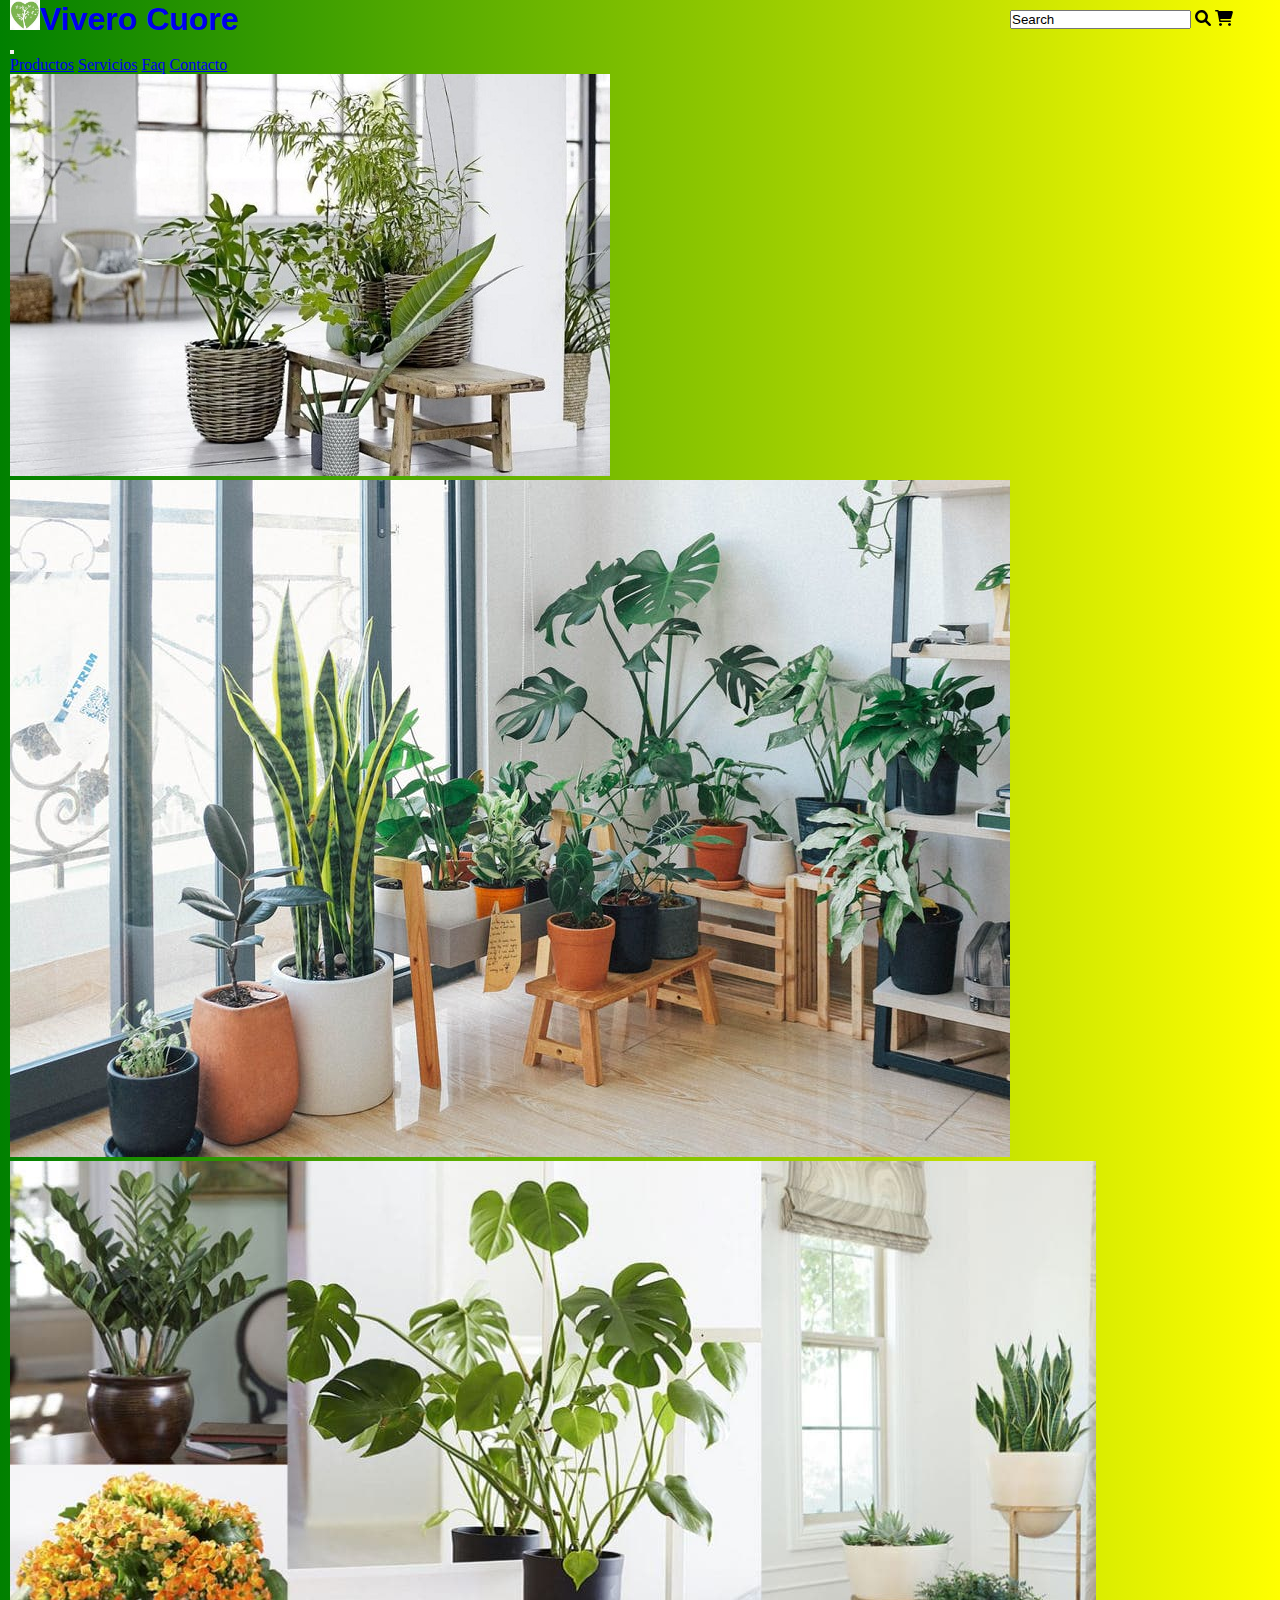
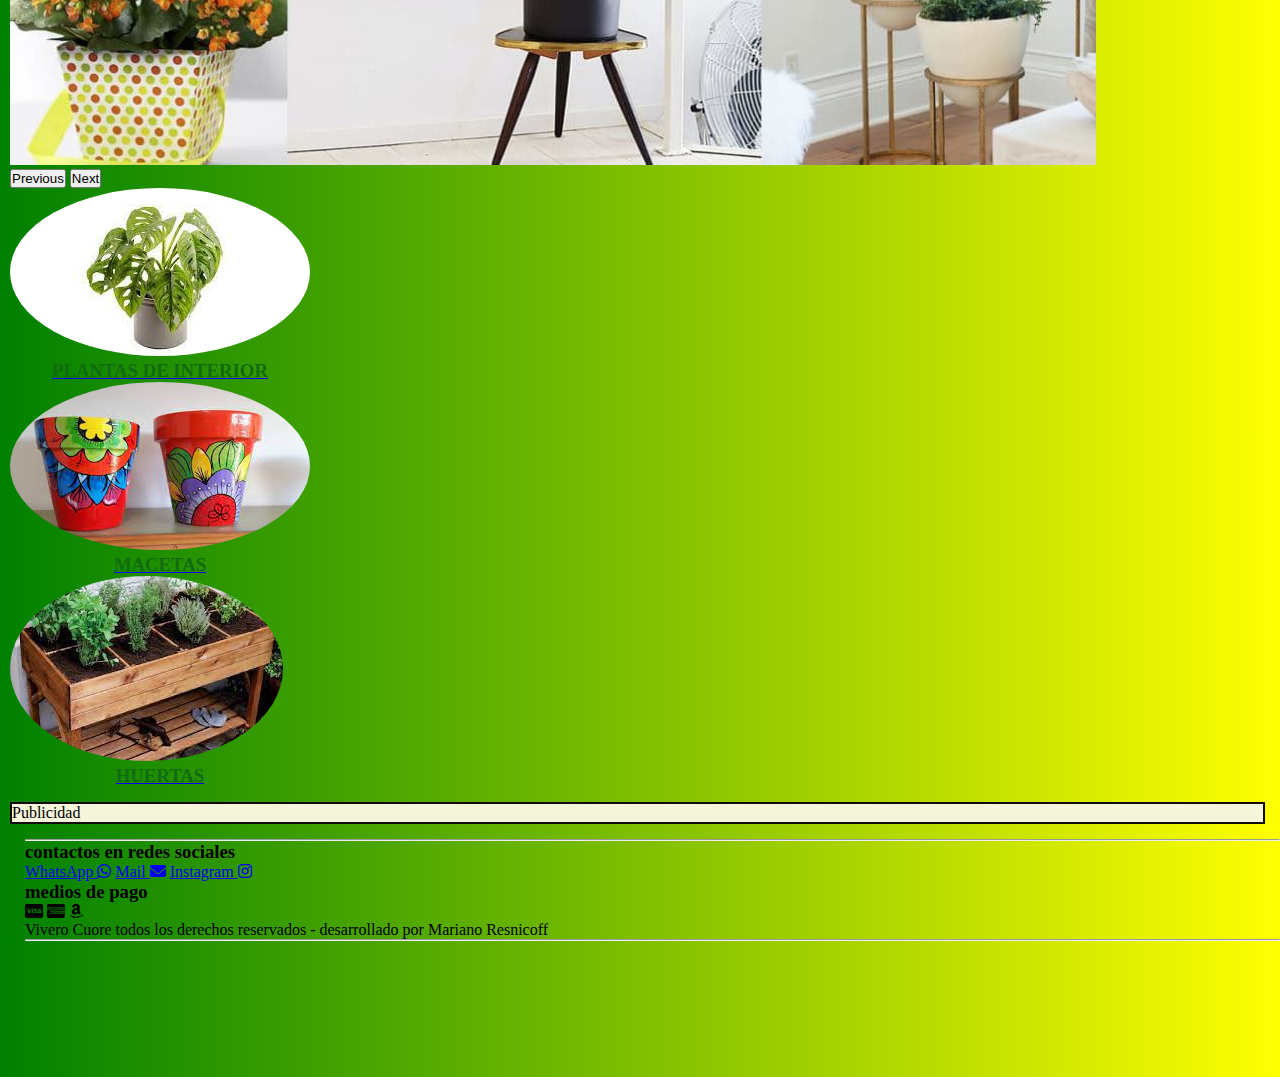
<file: index.html>
<!DOCTYPE html>
<html>
<html lang="en">
<head>
    <meta charset="UTF-8">
    <meta http-equiv="X-UA-Compatible" content="IE=edge">
    <meta name="viewport" content="width=device-width, initial-scale=1.0">
    <title>Vivero Cuore</title>
    <link rel="shortcut icon" href="imagenes/hoya.jpg">
    
    <!--BS CDN-->
    <link href="https://cdn.jsdelivr.net/npm/bootstrap@5.1.3/dist/css/bootstrap.min.css" 
    rel="stylesheet" integrity="sha384-1BmE4kWBq78iYhFldvKuhfTAU6auU8tT94WrHftjDbrCEXSU1oBoqyl2QvZ6jIW3" 
    crossorigin="anonymous">
    
    <!--MIS ESTILOS-->
    <link rel="stylesheet" href="estilos/style.css">
    <link rel="stylesheet" href="https://cdnjs.cloudflare.com/ajax/libs/font-awesome/6.0.0-beta3/css/all.min.css">
    
    <!--ANIMACION-->
    <link
    rel="stylesheet" 
    href="https://cdnjs.cloudflare.com/ajax/libs/animate.css/4.1.1/animate.min.css"/>

    

</head>

<body>
    <header>
    
        <section id="buscar">
        <form>
            <input type="search"  value="Search"> <i class="fas fa-search"></i> <i class="fas fa-shopping-cart"></i>
        </form>
        </section>

        <section class="animate__animated animate__lightSpeedInRight"> <!--LOGO Y HOME-->
        <h1><img src="imagenes/logo.jfif" alt="logo" width="30" height="30"><a href="./index.html" style="text-decoration:none">Vivero Cuore</a></h1>
         </section>   

<!--BARRA NAVEGADORA-->

         <nav class="navbar navbar-expand-lg navbar-light bg-light">
            <div class="container-fluid">
              <a class="navbar-brand" href="#"></a>
              <button class="navbar-toggler" type="button" data-bs-toggle="collapse" data-bs-target="#navbarNavAltMarkup" aria-controls="navbarNavAltMarkup" aria-expanded="false" aria-label="Toggle navigation">
                <span class="navbar-toggler-icon"></span>
              </button>
              <div class="collapse navbar-collapse" id="navbarNavAltMarkup">
                <div class="navbar-nav">
                  <a class="nav-link active" aria-current="page" href="./views/productos.html">Productos</a>
                  <a class="nav-link active" aria-current="page" href="./views/servicios.html">Servicios</a>
                  <a class="nav-link active" aria-current="page" href="./views/faq.html">Faq</a>
                  <a class="nav-link active" aria-current="page" href="./views/contacto.html">Contacto</a>
                </div>
              </div>
            </div>
          </nav>
    

          


 <!--   CUERPO PRINCIPAL CARRUSEL Y PRODUCTOS-->


 <div id="carouselExampleControls" class="carousel slide" data-bs-ride="carousel">
    <div class="carousel-inner">
      <div class="carousel-item active">
        <img src="imagenes/diseño1.jpg" class="d-block w-100" alt="...">
      </div>
      <div class="carousel-item">
        <img src="imagenes/indoorplants.jpeg" class="d-block w-100" alt="...">
      </div>
      <div class="carousel-item">
        <img src="imagenes/diseño3.jpg" class="d-block w-100" alt="...">
      </div>
    </div>
    <button class="carousel-control-prev" type="button" data-bs-target="#carouselExampleControls" data-bs-slide="prev">
      <span class="carousel-control-prev-icon" aria-hidden="true"></span>
      <span class="visually-hidden">Previous</span>
    </button>
    <button class="carousel-control-next" type="button" data-bs-target="#carouselExampleControls" data-bs-slide="next">
      <span class="carousel-control-next-icon" aria-hidden="true"></span>
      <span class="visually-hidden">Next</span>
    </button>
  </div>




  <div class="container">
    <div class="row">
      <div class="col-xl-4">
        <a title="interior" href="views/interior.html">
            <img class="circular-square" src="imagenes/interior/interior.jfif" alt="interior">
            <h3 class="product__title">PLANTAS DE INTERIOR</h3>
            </a>
      </div>
      <div class="col-xl-4">
        <a title="macetas" href="views/macetas.html">
            <img class="circular-square" src="imagenes/macetas/pintadas.jfif" alt="pintadas">
            <h3 class="product__title">MACETAS</h3>
            </a>
      </div>
      <div class="col-xl-4">
        <a title="huertas" href="views/huertas.html">
            <img class="circular-square" src="imagenes/huertas/huertas.jfif" alt="huertas">
            <h3 class="product__title">HUERTAS</h3>
            </a>
      </div>
    </div>
  </div>




<aside class="border">Publicidad
</aside>

<!--PIE DE PAGINA , CONTACTOS RRSS, MEDIOS DE PAGO-->
<footer class="pieDePagina">
    <hr>
    <div>
        <h3>contactos en redes sociales</h3>
        <!--iconos de rrss-->
        <a href="https://wa.me/1137917261/?text=Me%20interesa%20la%20planta%20que%20estás%20vendiendo" target="_blank">WhatsApp  <i class="fab fa-whatsapp"></i></a>
        <a href="mailto: viverocuore@gmail.com">Mail  <i class="fas fa-envelope"></i></a>
        <a href="https://instagram.com">Instagram  <i class="fab fa-instagram"></i></a>
    </div>
    
    <div>
        <h3>medios de pago</h3>
        <i class="fab fa-cc-visa"></i>
        <i class="fab fa-cc-amex"></i>
        <i class="fab fa-amazon"></i>
        <!--iconos de tarjetas-->
    </div>
    
    <div>
        <p>Vivero Cuore todos los derechos reservados -  desarrollado por Mariano Resnicoff
        <hr>
        <br>
        <br>
        </p>
    </div>
    
</footer>


<!-- SCRIPT DE BootStrap-->

<script src="https://cdn.jsdelivr.net/npm/@popperjs/core@2.10.2/dist/umd/popper.min.js" 
integrity="sha384-7+zCNj/IqJ95wo16oMtfsKbZ9ccEh31eOz1HGyDuCQ6wgnyJNSYdrPa03rtR1zdB" 
crossorigin="anonymous"></script>
<script src="https://cdn.jsdelivr.net/npm/bootstrap@5.1.3/dist/js/bootstrap.min.js" 
integrity="sha384-QJHtvGhmr9XOIpI6YVutG+2QOK9T+ZnN4kzFN1RtK3zEFEIsxhlmWl5/YESvpZ13" 
crossorigin="anonymous"></script>
</body>

</html>
</file>
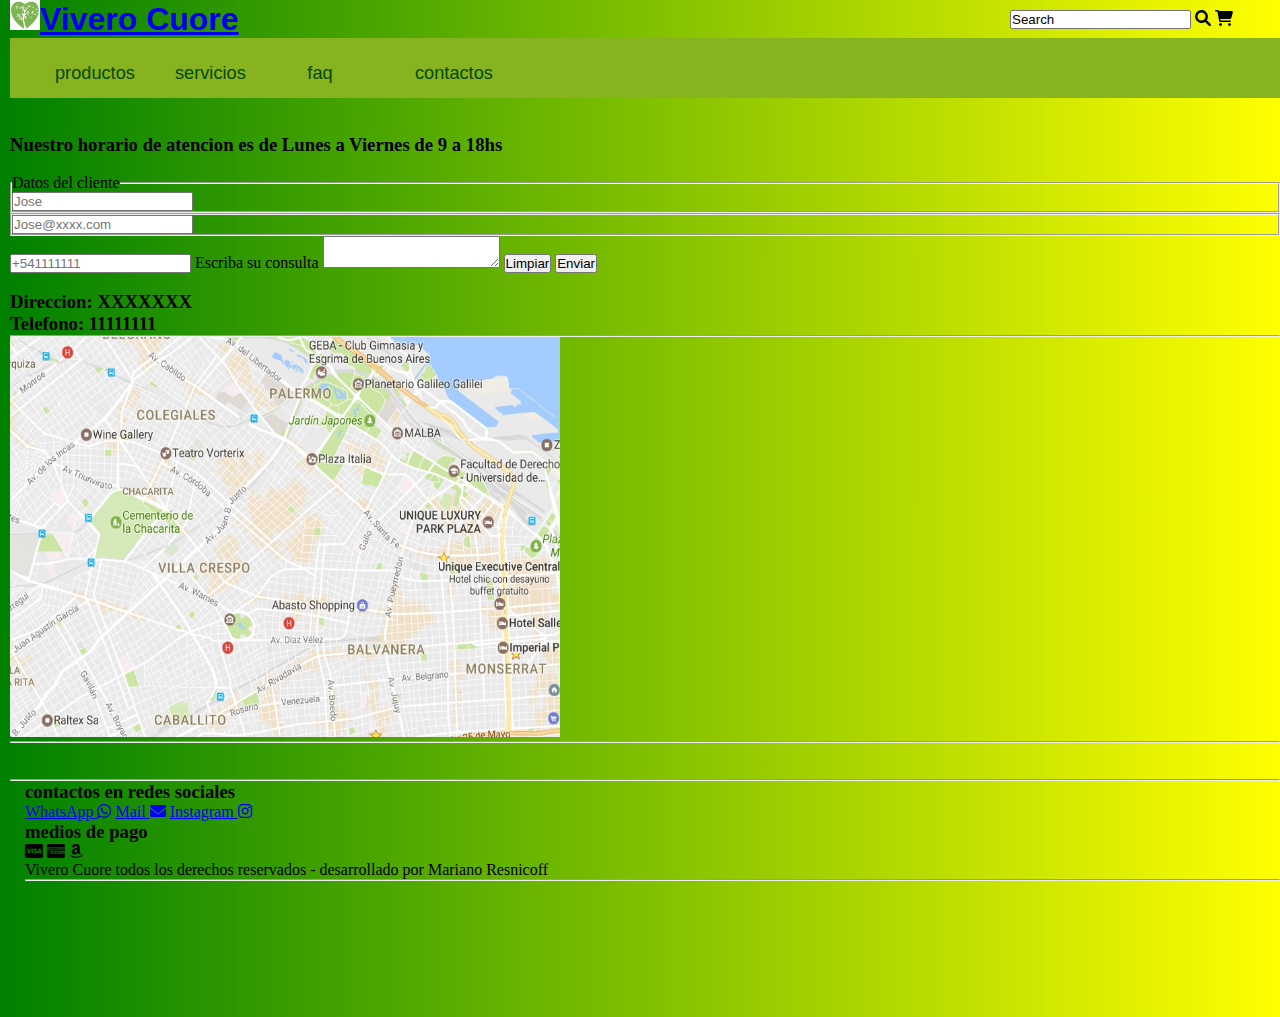
<file: views/contacto.html>
<!DOCTYPE html>
<html>
<html lang="en">
    <head>
        <meta charset="UTF-8">
        <meta http-equiv="X-UA-Compatible" content="IE=edge">
        <meta name="viewport" content="width=device-width, initial-scale=1.0">
        <title>Contacto</title>
        <link rel="stylesheet" href="../estilos/style.css">
        <link rel="stylesheet" href="https://cdnjs.cloudflare.com/ajax/libs/font-awesome/6.0.0-beta3/css/all.min.css">

    </head>

<body>

    <section id="buscar">
        <form>
            <input type="search"  value="Search"> <i class="fas fa-search"></i> <i class="fas fa-shopping-cart"></i>
        </form>
    </section>

    <section>
     <!--   <img src="imagenes/logo.jfif" alt="logo" width="30" height="30">-->
    <h1><img src="../imagenes/logo.jfif" alt="logo" width="30" height="30"><a href="../index.html">Vivero Cuore</a></h1>
   </section>   




    <header>
         <!--MENU PRINCIPAL-->
         <nav>
            
            <ul class="menuFlex">
                <li class="boton"><a href="./views/productos.html" target="_blank">productos</a>
                    <ul>
                        <li><a href="./views/interior.html">Plantas_de_Interior</a></li>
                        <li><a href="">Plantas_Exterior</a></li>
                        <li><a href="">Plantas_Aromaticas</a></li>
                        <li><a href="./views/macetas.html">Macetas</a></li>
                    </ul>
                
                    </li>
                <li class="boton"><a href="./views/servicios.html" target="_blank">servicios</a>
                    <ul>
                        <li><a href="">Huertas_Urbanas</a></li>
                        <li><a href="">Siembra</a></li>
                        <li><a href="">Compostaje</a></li>
                    </ul>
                
                    </li>
                <li class="boton"><a href="./views/faq.html" target="_blank"> faq</a></li>
                <li class="boton"><a href="./views/contacto.html" target="_blank">contactos</a></li>
            </ul>
        </nav> 
    </header>


<main  id="formulario">

    <section>
         <!--formulario-->
        <br><br>
        <h3>Nuestro horario de atencion es de Lunes a Viernes de 9 a 18hs</h3>
       <br>
        <form>
            <fieldset>
                <legend>Datos del cliente</legend>
                <label for=""></label>
                <input type="text" id="" name="" placeholder="Jose" required>
            </fieldset>
            <fieldset>
                <input type="email" placeholder="Jose@xxxx.com" required>
            </fieldset>
            <input type="tel" placeholder="+541111111" required>
        

            <label for="mensaje">Escriba su consulta</label>
            <textarea id="mensaje" name="comentario" maxlength="300"></textarea> 
            <input type="reset"   value="Limpiar">
            <input type="submit" value="Enviar">


        </form>
    </section>
<br>
<h3>Direccion: XXXXXXX</h3>
<h3>Telefono: 11111111</h3>
<hr>
  <a class=map>  <img src="../imagenes/direccion.jpg" alt="direccion" width="300" height="300" class="mapa"/>
  </a>
  <hr>
</main>

<br><br>
     
    <hr><!--PIE DE PAGINA , CONTACTOS RRSS, MEDIOS DE PAGO-->
    <footer class="pieDePagina">
        <section>
            <form>
                
            </form>
        </section>
        <section>
            <h3>contactos en redes sociales</h3>
            <!--iconos de rrss-->
            <a href="https://wa.me/1137917261/?text=Me%20interesa%20la%20planta%20que%20estás%20vendiendo" target="_blank">WhatsApp  <i class="fab fa-whatsapp"></i></a>
            <a href="mailto: viverocuore@gmail.com">Mail  <i class="fas fa-envelope"></i></a>
            <a href="https://instagram.com">Instagram  <i class="fab fa-instagram"></i></a>
            
    
        </section>
        <section>
            <h3>medios de pago</h3>
            <i class="fab fa-cc-visa"></i>
            <i class="fab fa-cc-amex"></i>
            <i class="fab fa-amazon"></i>
            <!--iconos de tarjetas-->
        </section>
        <section>
            <p>Vivero Cuore todos los derechos reservados -  desarrollado por Mariano Resnicoff
            <hr>
            <br>
            <br>
            </p>
        </section>
        
    </footer>
    
    
    </body>
    
    </html>
</file>
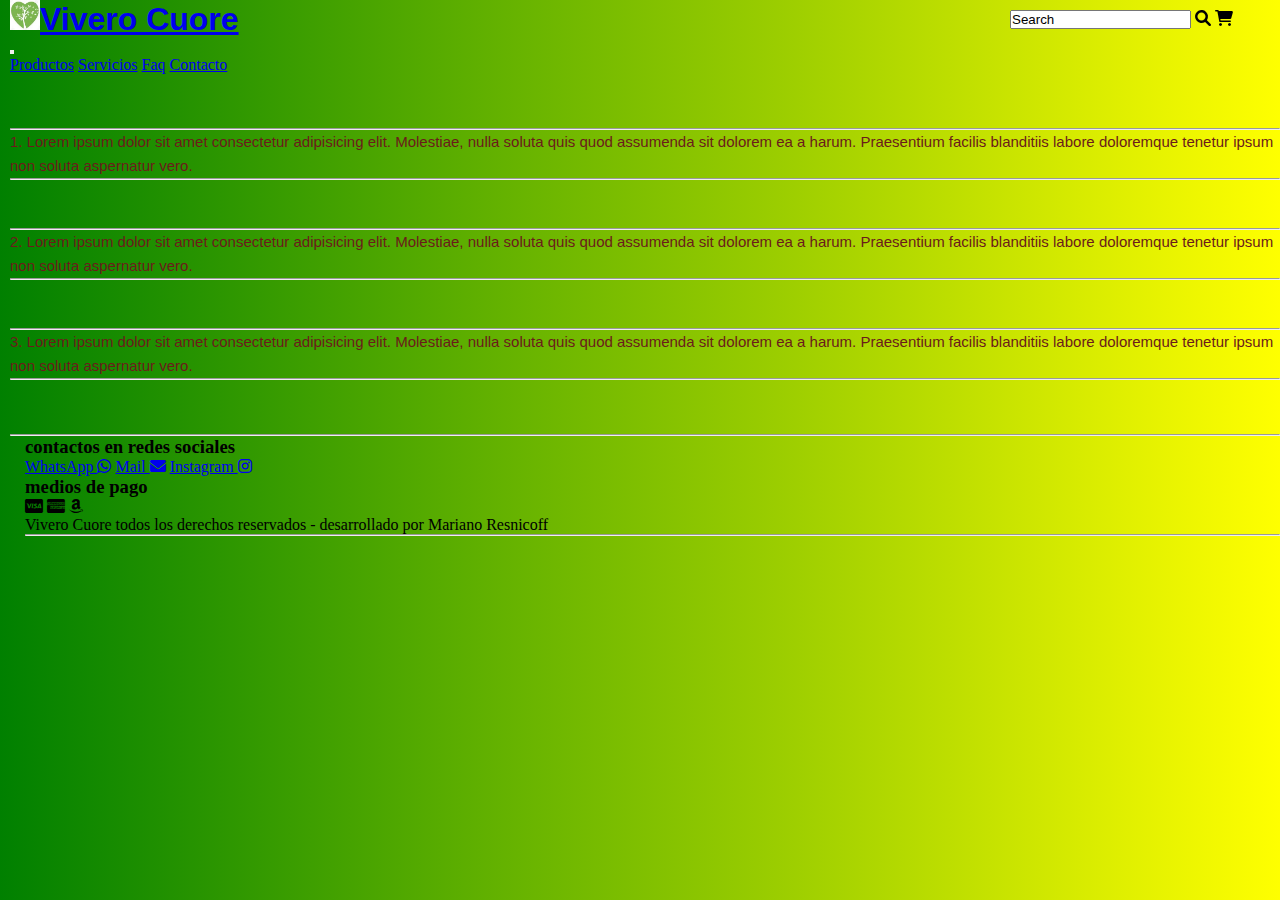
<file: views/faq.html>
<!DOCTYPE html>
<html>
<html lang="en">
<head>
    <meta charset="UTF-8">
    <meta http-equiv="X-UA-Compatible" content="IE=edge">
    <meta name="viewport" content="width=device-width, initial-scale=1.0">
    <title>FAQ</title>

    <!--BS CDN-->
    <link href="https://cdn.jsdelivr.net/npm/bootstrap@5.1.3/dist/css/bootstrap.min.css" 
    rel="stylesheet" integrity="sha384-1BmE4kWBq78iYhFldvKuhfTAU6auU8tT94WrHftjDbrCEXSU1oBoqyl2QvZ6jIW3" 
    crossorigin="anonymous">


     <!--MIS ESTILOS-->
    <link rel="stylesheet" href="../estilos/style.css">
    <link rel="stylesheet" href="https://cdnjs.cloudflare.com/ajax/libs/font-awesome/6.0.0-beta3/css/all.min.css">

</head>

<body>


    <section id="buscar">
        <form>
            <input type="search"  value="Search"> <i class="fas fa-search"></i> <i class="fas fa-shopping-cart"></i>
        </form>
    </section>


    <section>
     <!--   <img src="imagenes/logo.jfif" alt="logo" width="30" height="30">-->
    <h1><img src="../imagenes/logo.jfif" alt="logo" width="30" height="30"><a href="../index.html">Vivero Cuore</a></h1>
   </section>   




    <header>
         <!--MENU PRINCIPAL-->
         <nav class="navbar navbar-expand-lg navbar-light bg-light">
            <div class="container-fluid">
              <a class="navbar-brand" href="#"></a>
              <button class="navbar-toggler" type="button" data-bs-toggle="collapse" data-bs-target="#navbarNavAltMarkup" aria-controls="navbarNavAltMarkup" aria-expanded="false" aria-label="Toggle navigation">
                <span class="navbar-toggler-icon"></span>
              </button>
              <div class="collapse navbar-collapse" id="navbarNavAltMarkup">
                <div class="navbar-nav">
                  <a class="nav-link active" aria-current="page" href="../views/productos.html">Productos</a>
                  <a class="nav-link active" aria-current="page" href="../views/servicios.html">Servicios</a>
                  <a class="nav-link active" aria-current="page" href="../views/faq.html">Faq</a>
                  <a class="nav-link active" aria-current="page" href="../views/contacto.html">Contacto</a>
                </div>
              </div>
            </div>
          </nav>

<br><br><br>

        <section id="faq">
            <hr>
            <p class="lead">
                1.
                Lorem ipsum dolor sit amet consectetur adipisicing elit. Molestiae, nulla soluta quis 
                quod assumenda sit dolorem ea a harum. Praesentium facilis blanditiis labore doloremque 
                tenetur ipsum non soluta aspernatur vero.</p>
            <hr>     
            <br><br> 
            <hr>
            <p class="lead">2.
                Lorem ipsum dolor sit amet consectetur adipisicing elit. Molestiae, nulla soluta quis 
                quod assumenda sit dolorem ea a harum. Praesentium facilis blanditiis labore doloremque 
                tenetur ipsum non soluta aspernatur vero.</p>
            <hr>
            <br><br>
            <hr>
            <p class="lead">3.
                Lorem ipsum dolor sit amet consectetur adipisicing elit. Molestiae, nulla soluta quis 
                quod assumenda sit dolorem ea a harum. Praesentium facilis blanditiis labore doloremque 
                tenetur ipsum non soluta aspernatur vero.
            <hr>
            </p>
        </section>

        <br><br><br>

    </header>

   
    <hr><!--PIE DE PAGINA , CONTACTOS RRSS, MEDIOS DE PAGO-->
    <footer class="pieDePagina">
        <section>
            <form>
                
            </form>
        </section>
        <section>
            <h3>contactos en redes sociales</h3>
            <!--iconos de rrss-->
            <a href="https://wa.me/1137917261/?text=Me%20interesa%20la%20planta%20que%20estás%20vendiendo" target="_blank">WhatsApp  <i class="fab fa-whatsapp"></i></a>
            <a href="mailto: viverocuore@gmail.com">Mail  <i class="fas fa-envelope"></i></a>
            <a href="https://instagram.com">Instagram  <i class="fab fa-instagram"></i></a>
            
    
        </section>
        <section>
            <h3>medios de pago</h3>
            <i class="fab fa-cc-visa"></i>
            <i class="fab fa-cc-amex"></i>
            <i class="fab fa-amazon"></i>
            <!--iconos de tarjetas-->
        </section>
        <section>
            <p>Vivero Cuore todos los derechos reservados -  desarrollado por Mariano Resnicoff
            <hr>
            <br>
            <br>
            </p>
        </section>
        
    </footer>
    
    <!-- SCRIPT DE BootStrap-->

    <script src="https://cdn.jsdelivr.net/npm/@popperjs/core@2.10.2/dist/umd/popper.min.js" 
    integrity="sha384-7+zCNj/IqJ95wo16oMtfsKbZ9ccEh31eOz1HGyDuCQ6wgnyJNSYdrPa03rtR1zdB" 
    crossorigin="anonymous"></script>
    <script src="https://cdn.jsdelivr.net/npm/bootstrap@5.1.3/dist/js/bootstrap.min.js" 
    integrity="sha384-QJHtvGhmr9XOIpI6YVutG+2QOK9T+ZnN4kzFN1RtK3zEFEIsxhlmWl5/YESvpZ13" 
    crossorigin="anonymous"></script>
    </body>
    
    </html>
</file>
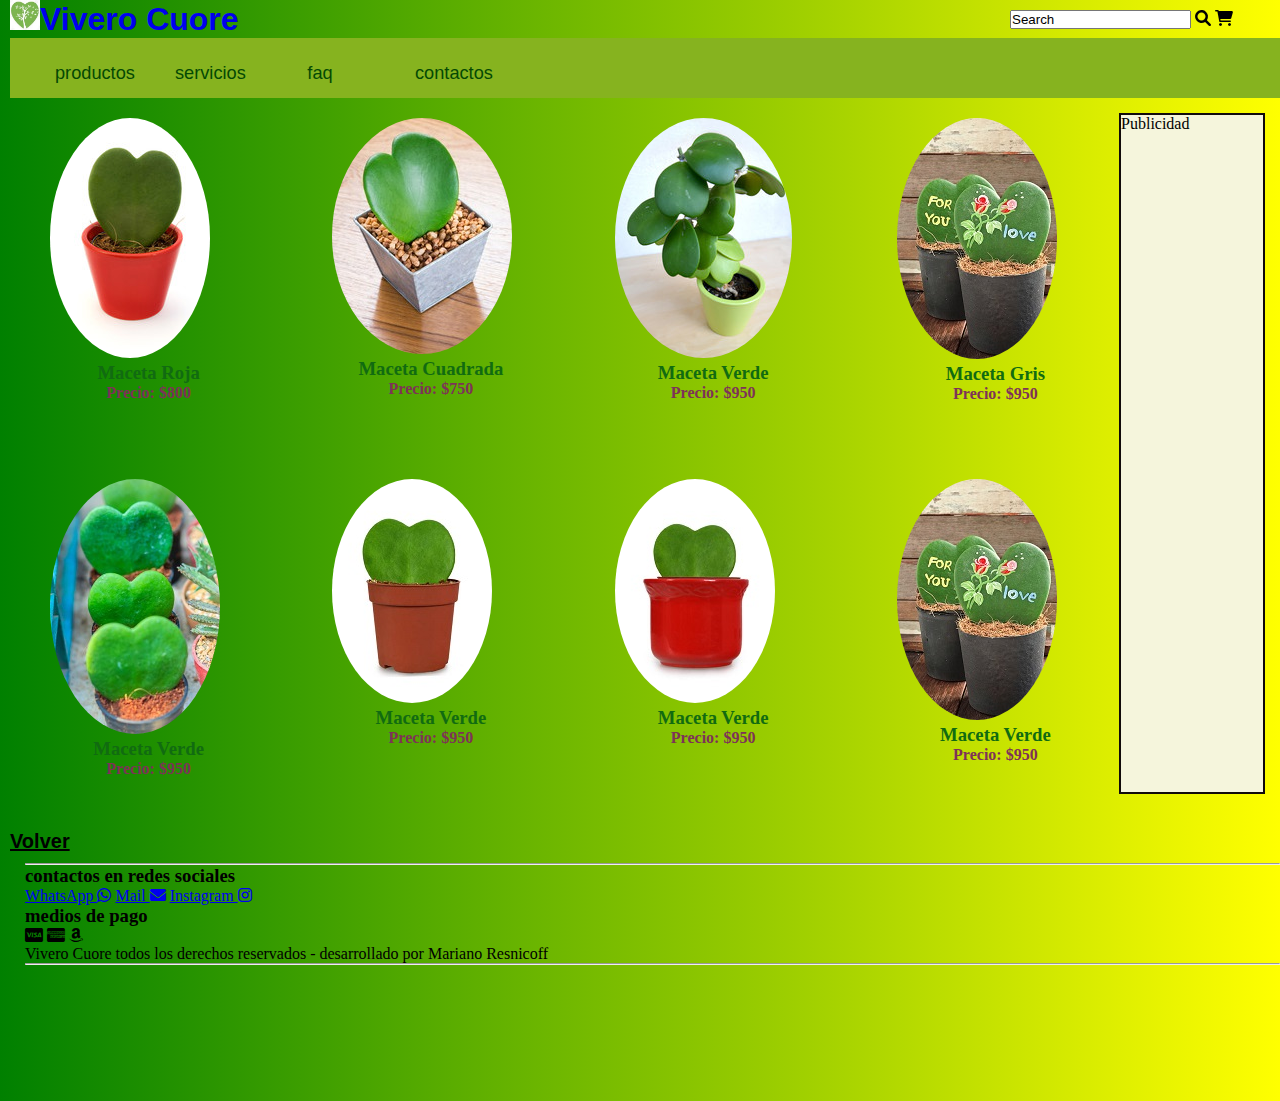
<file: views/hoya.html>
<!DOCTYPE html>
<html>
<html lang="en">
    <head>
        <meta charset="UTF-8">
        <meta http-equiv="X-UA-Compatible" content="IE=edge">
        <meta name="viewport" content="width=device-width, initial-scale=1.0">
        <title>productos</title>
        <link rel="shortcut icon" href="../imagenes/hoya.jpg">
        <link rel="stylesheet" href="../estilos/style.css">
        <link rel="stylesheet" href="https://cdnjs.cloudflare.com/ajax/libs/font-awesome/6.0.0-beta3/css/all.min.css">
    </head>

    
<body id="gridAreas">
    
               
    <section class="container-galeria">
                   <div class="product">
                       <img class="circular-square" src="../imagenes/interior/hoya/hoya1.jpg" alt="hoya1">
                       <h3 class="product__title">Maceta Roja</h3>
                       <h4 class="product__price">Precio: $800</h4>
                   </div>
   
                   <div class="product">
                       <img class="circular-square" src="../imagenes/interior/hoya/hoya2.jpg" alt="hoya2">
                       <h3 class="product__title">Maceta Cuadrada</h3>
                       <h4 class="product__price">Precio: $750</h4>
                   </div>
   
                   <div class="product">
                       <img class="circular-square" src="../imagenes/interior/hoya/hoya3.jpg" alt="hoya3">
                       <h3 class="product__title">Maceta Verde</h3>
                       <h4 class="product__price">Precio: $950</h4>
                   </div>
   
                   <div class="product">
                       <img class="circular-square" src="../imagenes/interior/hoya/hoya8.jpg" alt="hoya4">
                       <h3 class="product__title">Maceta Gris</h3>
                       <h4 class="product__price">Precio: $950</h4>
                   </div>

                    <div class="product">
                        <img class="circular-square" src="../imagenes/interior/hoya/hoya5.jpg" alt="hoya1">
                        <h3 class="product__title">Maceta Verde</h3>
                        <h4 class="product__price">Precio: $950</h4>
                    </div>

                    <div class="product">
                        <img class="circular-square" src="../imagenes/interior/hoya/hoya6.jpg" alt="hoya2">
                        <h3 class="product__title">Maceta Verde</h3>
                        <h4 class="product__price">Precio: $950</h4>
                    </div>

                    <div class="product">
                        <img class="circular-square" src="../imagenes/interior/hoya/hoya7.jpg" alt="hoya3">
                        <h3 class="product__title">Maceta Verde</h3>
                        <h4 class="product__price">Precio: $950</h4>
                    </div>

                    <div class="product">
                        <img class="circular-square" src="../imagenes/interior/hoya/hoya8.jpg" alt="hoya4">
                        <h3 class="product__title">Maceta Verde</h3>
                        <h4 class="product__price">Precio: $950</h4>
                    </div>
                    
        <h1><a class="back" href="../index.html">Volver</a></h1>        
                    
    </section>
   
    
    <header>
    
        <section id="buscar">
        <form>
            <input type="search"  value="Search"> <i class="fas fa-search"></i> <i class="fas fa-shopping-cart"></i>
        </form>
        </section>

        <section> <!--LOGO Y HOME-->
        <h1><img src="../imagenes/logo.jfif" alt="logo" width="30" height="30"><a href="./index.html" style="text-decoration:none">Vivero Cuore</a></h1>
         </section>   


    
        <!--MENU PRINCIPAL-->
        <nav>
            
            <ul class="menuFlex">
                <li class="boton"><a href="./views/productos.html" target="_blank">productos</a>
                    <ul>
                        <li><a href="./views/interior.html">Plantas_de_Interior</a></li>
                        <li><a href="">Plantas_Exterior</a></li>
                        <li><a href="">Plantas_Aromaticas</a></li>
                        <li><a href="./views/macetas.html">Macetas</a></li>
                    </ul>
                
                    </li>
                <li class="boton"><a href="./views/servicios.html" target="_blank">servicios</a>
                    <ul>
                        <li><a href="">Huertas_Urbanas</a></li>
                        <li><a href="">Siembra</a></li>
                        <li><a href="">Compostaje</a></li>
                    </ul>
                
                    </li>
                <li class="boton"><a href="./views/faq.html" target="_blank"> faq</a></li>
                <li class="boton"><a href="./views/contacto.html" target="_blank">contactos</a></li>
            </ul>
        </nav> 
      
    </header>

    <aside class="border">Publicidad
    </aside>
  
    

    <!--  <footer class="border">Pie de pagina</footer>-->
    <footer class="pieDePagina">
        <br>
        <br>
        <br>
        <hr>
        <div>
            <h3>contactos en redes sociales</h3>
            <!--iconos de rrss-->
            <a href="https://wa.me/1137917261/?text=Me%20interesa%20la%20planta%20que%20estás%20vendiendo" target="_blank">WhatsApp  <i class="fab fa-whatsapp"></i></a>
            <a href="mailto: viverocuore@gmail.com">Mail  <i class="fas fa-envelope"></i></a>
            <a href="https://instagram.com">Instagram  <i class="fab fa-instagram"></i></a>
        </div>
        
        <div>
            <h3>medios de pago</h3>
            <i class="fab fa-cc-visa"></i>
            <i class="fab fa-cc-amex"></i>
            <i class="fab fa-amazon"></i>
            <!--iconos de tarjetas-->
        </div>
        
        <div>
            <p>Vivero Cuore todos los derechos reservados -  desarrollado por Mariano Resnicoff
            <hr>
            <br>
            <br>
            </p>
        </div>
        
    </footer>


</body>
</html>
</file>
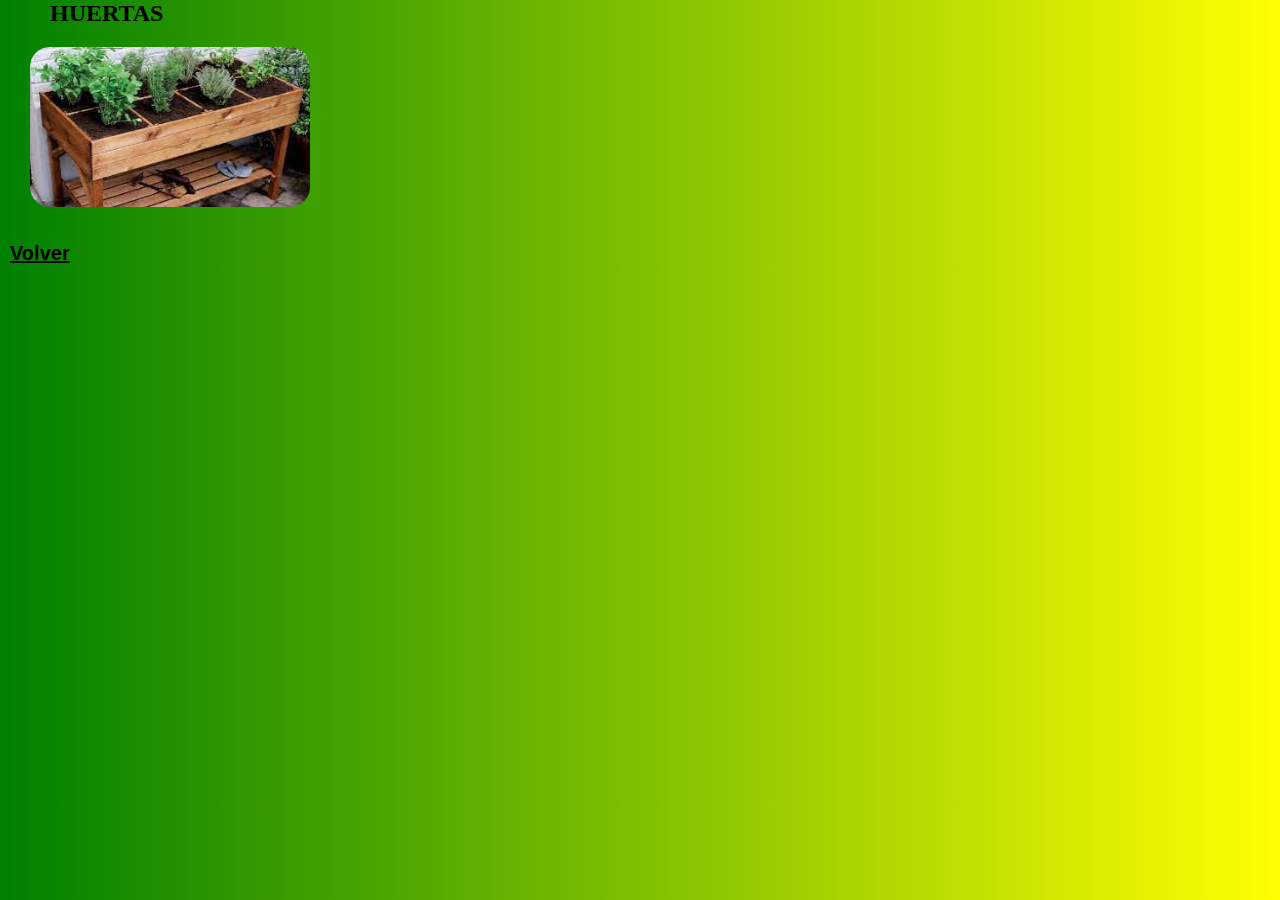
<file: views/huertas.html>
<!DOCTYPE html>
<html>
<html lang="en">
<head>
    <meta charset="UTF-8">
    <meta http-equiv="X-UA-Compatible" content="IE=edge">
    <meta name="viewport" content="width=device-width, initial-scale=1.0">
    <title>productos</title>
    <link rel="shortcut icon" href="../imagenes/hoya.jpg">
    <link rel="stylesheet" href="../estilos/style.css">
</head>

<body>

    <section>
        <h2>HUERTAS</h2>
        <img src="../imagenes/huertas/huertas.jfif" alt="imagen1" width="140" height="180" class="bordesRedondeados fotoIzquierda"/>
       
    
    </section>

    <h1><a class="back" href="../index.html">Volver</a></h1>
</file>
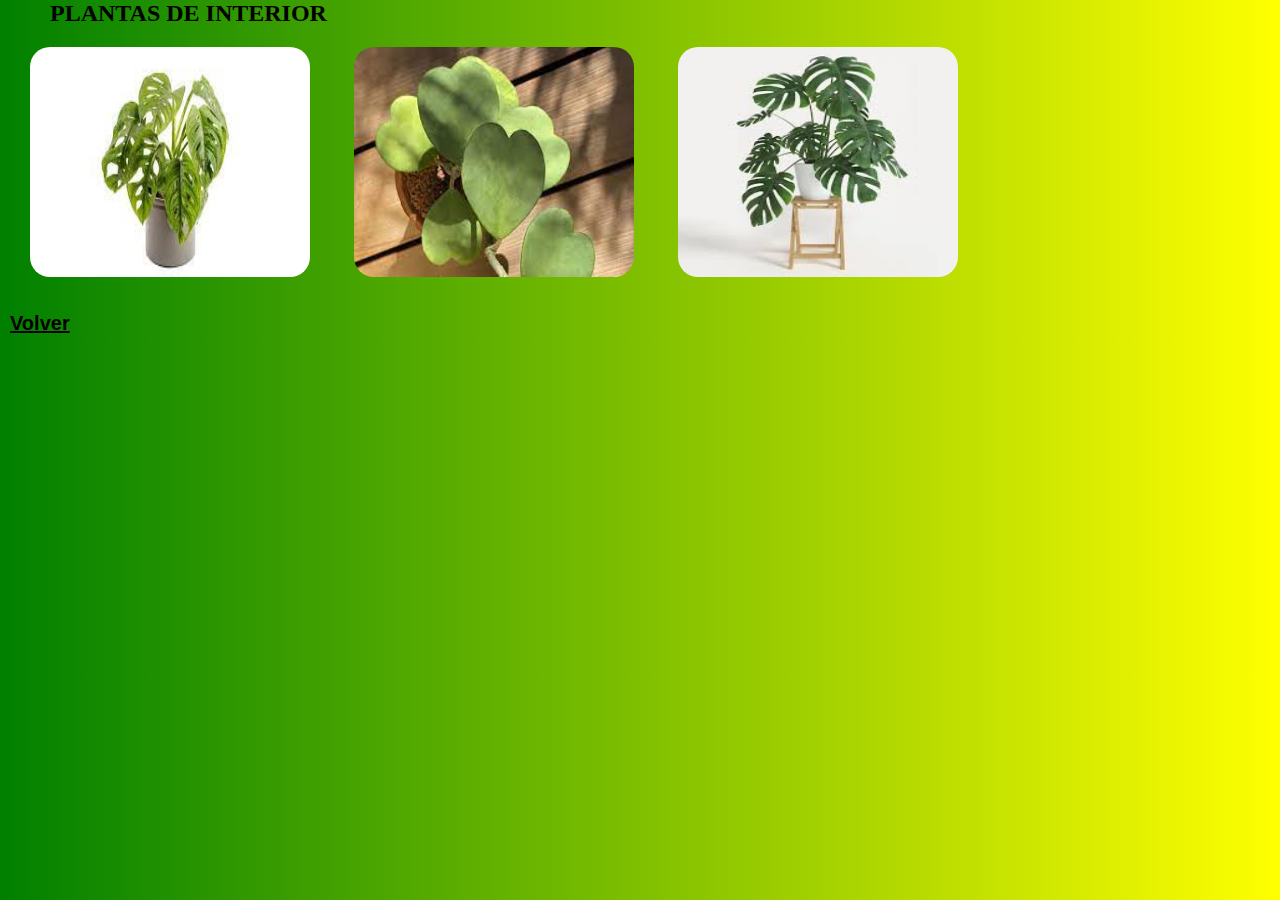
<file: views/interior.html>
<!DOCTYPE html>
<html>
<html lang="en">
<head>
    <meta charset="UTF-8">
    <meta http-equiv="X-UA-Compatible" content="IE=edge">
    <meta name="viewport" content="width=device-width, initial-scale=1.0">
    <title>productos</title>
    <link rel="shortcut icon" href="../imagenes/hoya.jpg">
    <link rel="stylesheet" href="../estilos/style.css">
</head>

<body>

    <section>
        <h2>PLANTAS DE INTERIOR</h2>
        <img src="../imagenes/interior/interior.jfif" alt="imagen1" width="140" height="250" class="bordesRedondeados fotoIzquierda"/>
        <a title="hoya" href="../views/hoya.html"><img src="../imagenes/interior/hoya_kerrii.jfif" alt="imagen1" width="140" height="250" class="bordesRedondeados fotoCentro"/></a>
        <img src="../imagenes/interior3.jfif" alt="imagen1" width="140" height="250" class="bordesRedondeados fotoDerecha"/>
    </section>


    <h1><a class="back" href="../index.html">Volver</a></h1>








</body>

</html>
</file>
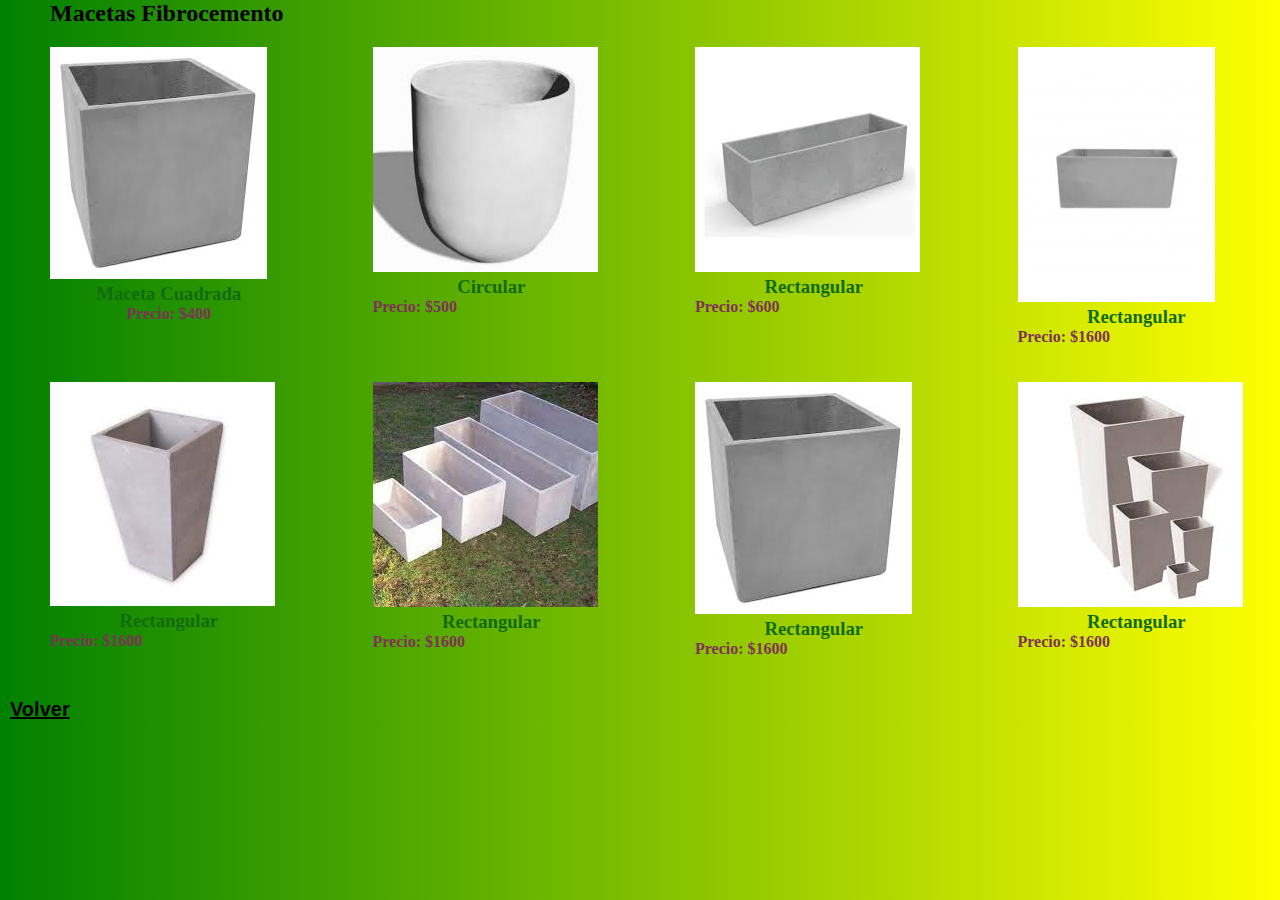
<file: views/macetaCemento.html>
<!DOCTYPE html>
<html>
<html lang="en">
<head>
    <meta charset="UTF-8">
    <meta http-equiv="X-UA-Compatible" content="IE=edge">
    <meta name="viewport" content="width=device-width, initial-scale=1.0">
    <title>productos</title>
    <link rel="shortcut icon" href="../imagenes/hoya.jpg">
    <link rel="stylesheet" href="../estilos/style.css">
</head>

<body>

    <main class="main">
     <!--   <div class="container">-->
            <h2 class="main-title">Macetas Fibrocemento</h2>
            <section class="container-galeria">
                <div class="product">
                    <img src="../imagenes/macetas/cuadrada.jfif" alt="cuadrada">
                    <h3 class="product__title">Maceta Cuadrada</h3>
                    <h4 class="product__price">Precio: $400</h4>
                </div>

                <div class="product">
                    <img src="../imagenes/macetas/circular.jfif" alt="circular">
                    <h3 class="product__title">Circular</h3>
                    <span class="product__price">Precio: $500</span>
                </div>

                <div class="product">
                    <img src="../imagenes/macetas/rectangular.jfif" alt="rectangular">
                    <h3 class="product__title">Rectangular</h3>
                    <span class="product__price">Precio: $600</span>
                </div>

                <div class="product">
                    <img src="../imagenes/macetas/rectangChica.jfif" alt="rectangular">
                    <h3 class="product__title">Rectangular</h3>
                    <span class="product__price">Precio: $1600</span>
                </div>

                <div class="product">
                    <img src="../imagenes/macetas/prisma.jfif" alt="rectangular">
                    <h3 class="product__title">Rectangular</h3>
                    <span class="product__price">Precio: $1600</span>
                </div>

                <div class="product">
                    <img src="../imagenes/macetas/rect_varias.jfif" alt="rectangular">
                    <h3 class="product__title">Rectangular</h3>
                    <span class="product__price">Precio: $1600</span>
                </div>

                <div class="product">
                    <img src="../imagenes/macetas/cuadrada.jfif" alt="rectangular">
                    <h3 class="product__title">Rectangular</h3>
                    <span class="product__price">Precio: $1600</span>
                </div>

                <div class="product">
                    <img src="../imagenes/macetas/cubicas.jfif" alt="rectangular">
                    <h3 class="product__title">Rectangular</h3>
                    <span class="product__price">Precio: $1600</span>
                </div>


            </section>

       <!--  </div>-->

    </main>
    <h1><a class="back" href="../index.html">Volver</a></h1>

</body>

</html>
</file>
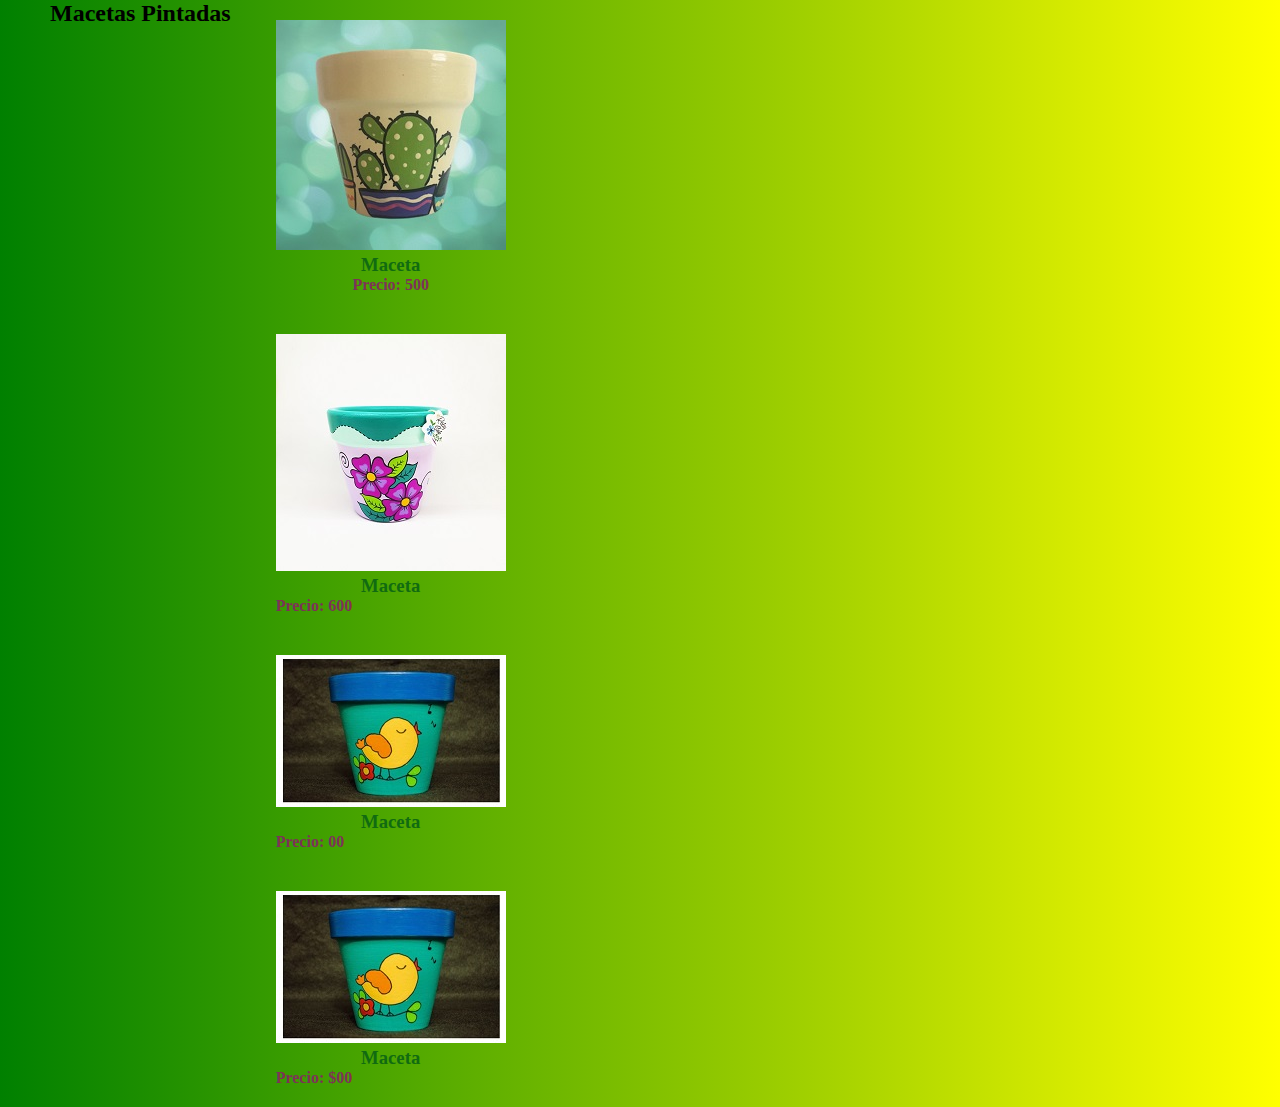
<file: views/macetaPintada.html>
<!DOCTYPE html>
<html>
<html lang="en">
<head>
    <meta charset="UTF-8">
    <meta http-equiv="X-UA-Compatible" content="IE=edge">
    <meta name="viewport" content="width=device-width, initial-scale=1.0">
    <title>productos</title>
    <link rel="shortcut icon" href="../imagenes/hoya.jpg">
    <link rel="stylesheet" href="../estilos/style.css">
</head>

<body>

    <main class="main">
        <div class="container">
            <h2 class="main-title">Macetas Pintadas</h2>
            <section class="container-products">
                <div class="product">
                    <img src="../imagenes/macetas/maceta-cactus-pintada-a-mano.jpg" alt="cuadrada">
                    <h3 class="product__title">Maceta</h3>
                    <h4 class="product__price">Precio: 500</h4>
                </div>

                <div class="product">
                    <img src="../imagenes/macetas/maceta_flor.jpg" alt="circular">
                    <h3 class="product__title">Maceta</h3>
                    <span class="product__price">Precio: 600</span>
                </div>

                <div class="product">
                    <img src="../imagenes/macetas/maceta_pajaro.jpg" alt="rectangular">
                    <h3 class="product__title">Maceta</h3>
                    <span class="product__price">Precio: 00</span>
                </div>

                <div class="product">
                    <img src="../imagenes/macetas/maceta_pajaro.jpg" alt="rectangular">
                    <h3 class="product__title">Maceta</h3>
                    <span class="product__price">Precio: $00</span>
                </div>


            </section>

        </div>

    </main>


</body>

</html>
</file>
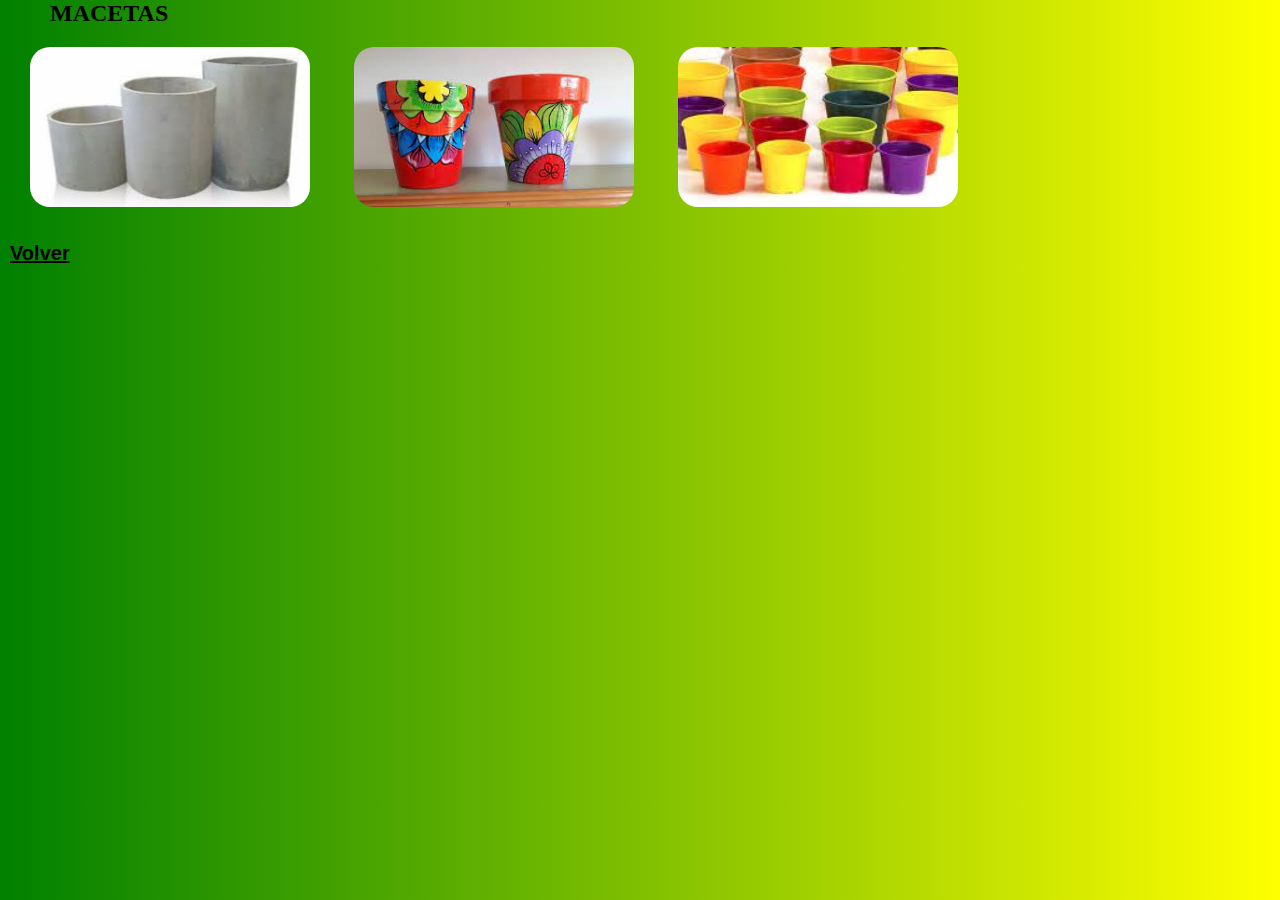
<file: views/macetas.html>
<!DOCTYPE html>
<html>
<html lang="en">
<head>
    <meta charset="UTF-8">
    <meta http-equiv="X-UA-Compatible" content="IE=edge">
    <meta name="viewport" content="width=device-width, initial-scale=1.0">
    <title>productos</title>
    <link rel="shortcut icon" href="../imagenes/hoya.jpg">
    <link rel="stylesheet" href="../estilos/style.css">
</head>

<body>

    
    <section>
        <h2>MACETAS</h2>
        <a title="macetas" href="./macetaCemento.html"><img src="../imagenes/macetas/fibrocemento.jfif" alt="imagen1" width="140" height="180" class="bordesRedondeados fotoIzquierda"/></a>
        <a title="macetas" href="./macetaPintada.html"><img src="../imagenes/macetas/pintadas.jfif" alt="imagen1" width="140" height="180" class="bordesRedondeados fotoCentro"/></a>
        <a title="macetas" href="./views/macetaPlastico.html"><img src="../imagenes/macetas/plasticas.jfif" alt="imagen1" width="140" height="180" class="bordesRedondeados fotoDerecha"/></a>


    </section>



 <h1><a class="back" href="../index.html">Volver</a></h1>




</body>

</html>
</file>
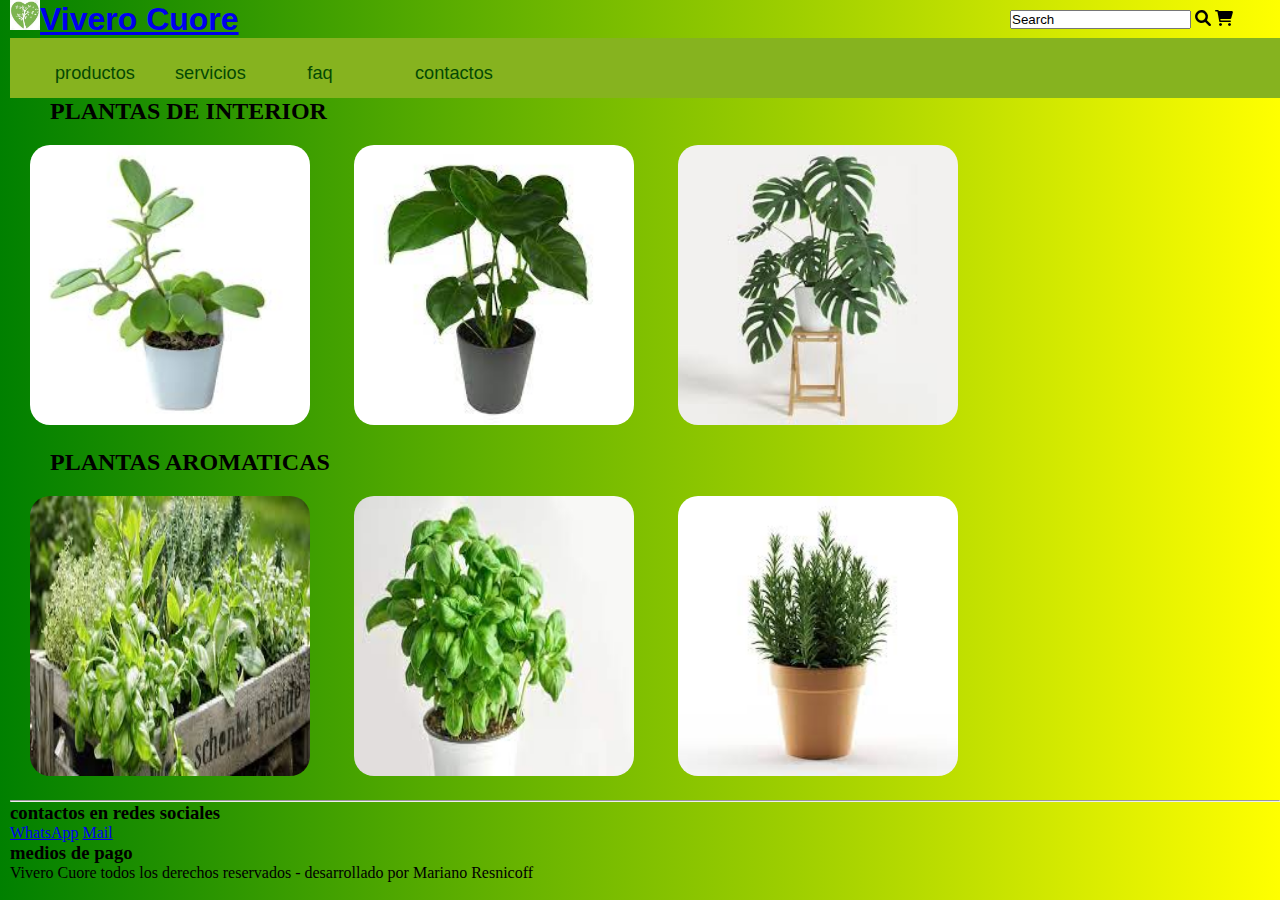
<file: views/productos.html>
<!DOCTYPE html>
<html>
<html lang="en">
<head>
    <meta charset="UTF-8">
    <meta http-equiv="X-UA-Compatible" content="IE=edge">
    <meta name="viewport" content="width=device-width, initial-scale=1.0">
    <title>productos</title>
    <link rel="shortcut icon" href="../imagenes/hoya.jpg">
    <link rel="stylesheet" href="../estilos/style.css">
    <link rel="stylesheet" href="https://cdnjs.cloudflare.com/ajax/libs/font-awesome/6.0.0-beta3/css/all.min.css">
</head>

<body>

    <section id="buscar">
        <form>
            <input type="search"  value="Search"> <i class="fas fa-search"></i> <i class="fas fa-shopping-cart"></i>
        </form>
    </section>

    <section>
        <h1><img src="../imagenes/logo.jfif" alt="logo" width="30" height="30"><a href="../index.html">Vivero Cuore</a></h1>
   </section>   


    <header>
        <!--MENU PRINCIPAL-->
         <!--MENU PRINCIPAL-->
         <nav>
            
            <ul class="menuFlex">
                <li class="boton"><a href="./views/productos.html" target="_blank">productos</a>
                    <ul>
                        <li><a href="./views/interior.html">Plantas_de_Interior</a></li>
                        <li><a href="">Plantas_Exterior</a></li>
                        <li><a href="">Plantas_Aromaticas</a></li>
                        <li><a href="./views/macetas.html">Macetas</a></li>
                    </ul>
                
                    </li>
                <li class="boton"><a href="./views/servicios.html" target="_blank">servicios</a>
                    <ul>
                        <li><a href="">Huertas_Urbanas</a></li>
                        <li><a href="">Siembra</a></li>
                        <li><a href="">Compostaje</a></li>
                    </ul>
                
                    </li>
                <li class="boton"><a href="./views/faq.html" target="_blank"> faq</a></li>
                <li class="boton"><a href="./views/contacto.html" target="_blank">contactos</a></li>
            </ul>
        </nav> 
    </header>

    <section>
        <h2>PLANTAS DE INTERIOR</h2>
        <img src="../imagenes/interior1.jfif" alt="imagen1" width="140" height="300" class="bordesRedondeados fotoIzquierda"/>
        <img src="../imagenes/interior2.jfif" alt="imagen1" width="140" height="300" class="bordesRedondeados fotoCentro"/>
        <img src="../imagenes/interior3.jfif" alt="imagen1" width="140" height="300" class="bordesRedondeados fotoDerecha"/>
    </section>
<!--
    <section>
        <h2>PLANTAS DE EXTERIOR</h2>
    </section>
-->
    <section>
        <h2>PLANTAS AROMATICAS</h2>
        <img src="../imagenes/aromatica1.jfif" alt="imagen1" width="140" height="300" class="bordesRedondeados fotoIzquierda"/>
        <img src="../imagenes/aromatica2.jfif" alt="imagen1" width="140" height="300" class="bordesRedondeados fotoCentro"/>
        <img src="../imagenes/aromatica3.jfif" alt="imagen1" width="140" height="300" class="bordesRedondeados fotoDerecha"/>
    </section>


<hr>
<footer>
    <section>
        <form>
            
        </form>
    </section>
    <section>
        <h3>contactos en redes sociales</h3>
        <!--iconos de rrss-->
        <a href="https://wa.me/1137917261/?text=Me%20interesa%20la%20planta%20que%20estás%20vendiendo" target="_blank">WhatsApp</a>
        <a href="mailto: viverocuore@gmail.com">Mail</a>
    </section>
    <section>
        <h3>medios de pago</h3>
        <!--iconos de tarjetas-->
    </section>
    <section>
        <p>Vivero Cuore todos los derechos reservados -  desarrollado por Mariano Resnicoff</p>
    </section>
    
</footer>


</body>

</html>
</file>
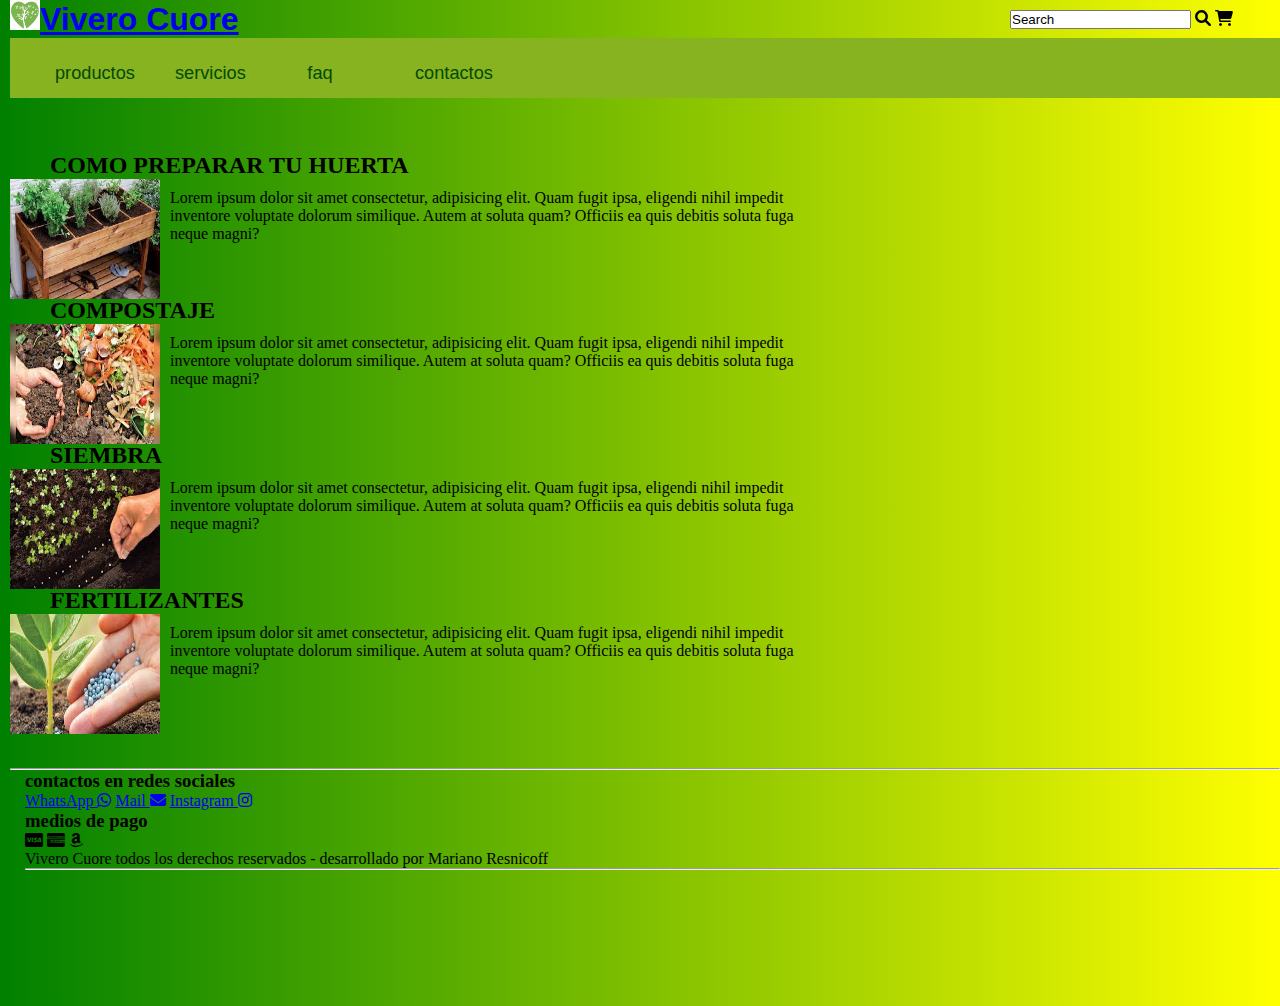
<file: views/servicios.html>
<!DOCTYPE html>
<html>
<html lang="en">
<head>
    <meta charset="UTF-8">
    <meta http-equiv="X-UA-Compatible" content="IE=edge">
    <meta name="viewport" content="width=device-width, initial-scale=1.0">
    <title>servicios</title>
    <link rel="stylesheet" href="../estilos/style.css">
    <link rel="stylesheet" href="https://cdnjs.cloudflare.com/ajax/libs/font-awesome/6.0.0-beta3/css/all.min.css">

</head>

<section id="buscar">
    <form>
        <input type="search"  value="Search"> <i class="fas fa-search"></i> <i class="fas fa-shopping-cart"></i>
    </form>
</section>


<section>
 <!--   <img src="imagenes/logo.jfif" alt="logo" width="30" height="30">-->
<h1><img src="../imagenes/logo.jfif" alt="logo" width="30" height="30"><a href="../index.html">Vivero Cuore</a></h1>
</section>   

<body>

<header>
     <!--MENU PRINCIPAL-->
     <nav>
            
        <ul class="menuFlex">
            <li class="boton"><a href="./views/productos.html" target="_blank">productos</a>
                <ul>
                    <li><a href="./views/interior.html">Plantas_de_Interior</a></li>
                    <li><a href="">Plantas_Exterior</a></li>
                    <li><a href="">Plantas_Aromaticas</a></li>
                    <li><a href="./views/macetas.html">Macetas</a></li>
                </ul>
            
                </li>
            <li class="boton"><a href="./views/servicios.html" target="_blank">servicios</a>
                <ul>
                    <li><a href="">Huertas_Urbanas</a></li>
                    <li><a href="">Siembra</a></li>
                    <li><a href="">Compostaje</a></li>
                </ul>
            
                </li>
            <li class="boton"><a href="./views/faq.html" target="_blank"> faq</a></li>
            <li class="boton"><a href="./views/contacto.html" target="_blank">contactos</a></li>
        </ul>
    </nav> 
    </header>

<br><br><br>
<section id="servicios">
    

        <h2>COMO PREPARAR TU HUERTA</h2>
        <div id="container">
            <img id="image" src="../imagenes/huertas/huertas.jfif" alt="huertas">
        <p id="text">Lorem ipsum dolor sit amet consectetur, adipisicing elit. Quam fugit ipsa, eligendi nihil impedit inventore voluptate 
        dolorum similique. Autem at soluta quam? Officiis ea quis debitis soluta fuga neque magni?
        </p>
        </div>
    
    
    <br><br>

    
        <h2>COMPOSTAJE</h2>
        <div id="container">
            <img id="image" src="../imagenes/compostaje.jfif" alt="compostaje">
        <p id="text">Lorem ipsum dolor sit amet consectetur, adipisicing elit. Quam fugit ipsa, eligendi nihil impedit inventore voluptate 
        dolorum similique. Autem at soluta quam? Officiis ea quis debitis soluta fuga neque magni?
        </p>
        </div>
    
    <br><br>

    
        <h2>SIEMBRA</h2>
        <div id="container">
            <img id="image" src="../imagenes/siembra.jfif" alt="huertas">
        <p id="text">Lorem ipsum dolor sit amet consectetur, adipisicing elit. Quam fugit ipsa, eligendi nihil impedit inventore voluptate 
        dolorum similique. Autem at soluta quam? Officiis ea quis debitis soluta fuga neque magni?
        </p>
        </div>
    
    <br><br>
    
        <h2>FERTILIZANTES</h2>
        <div id="container">
            <img id="image" src="../imagenes/fertilizantes.jfif" alt="huertas">
        <p id="text">Lorem ipsum dolor sit amet consectetur, adipisicing elit. Quam fugit ipsa, eligendi nihil impedit inventore voluptate 
        dolorum similique. Autem at soluta quam? Officiis ea quis debitis soluta fuga neque magni?
        </p>
        </div>
    

</section>




<br><br><br>


<hr><!--PIE DE PAGINA , CONTACTOS RRSS, MEDIOS DE PAGO-->
<footer class="pieDePagina">
    <div>
        <h3>contactos en redes sociales</h3>
        <!--iconos de rrss-->
        <a href="https://wa.me/1137917261/?text=Me%20interesa%20la%20planta%20que%20estás%20vendiendo" target="_blank">WhatsApp  <i class="fab fa-whatsapp"></i></a>
        <a href="mailto: viverocuore@gmail.com">Mail  <i class="fas fa-envelope"></i></a>
        <a href="https://instagram.com">Instagram  <i class="fab fa-instagram"></i></a>
    </div>
    
    <div>
        <h3>medios de pago</h3>
        <i class="fab fa-cc-visa"></i>
        <i class="fab fa-cc-amex"></i>
        <i class="fab fa-amazon"></i>
        <!--iconos de tarjetas-->
    </div>
    
    <div>
        <p>Vivero Cuore todos los derechos reservados -  desarrollado por Mariano Resnicoff
        <hr>
        <br>
        <br>
        </p>
    </div>
    
</footer>


</body>

</html>
</file>
<file: estilos/style.css>
*{
    padding: 0;
    margin: 0;
    box-sizing: border-box;
}

body{
 /*   background-color: rgb(218, 218, 191);*/
    background-image: linear-gradient(to right, green, yellow);
    padding-left: 10px;
    
}

h1{
    color: rgb(84, 128, 26);
    font-family: 'Lucida Sans', 'Lucida Sans Regular', 'Lucida Grande', 'Lucida Sans Unicode', Geneva, Verdana, sans-serif, Arial, Helvetica, sans-serif;    
}

h2{
    padding-left: 40px;
}


ul{
    list-style: none;
    font-size: 0;
    color: rgb(2, 10, 2);
    font-family: Arial, Helvetica, sans-serif;
}

li{
    display: inline-block;
    width: 25%;
    position: relative;
    font-size: 14px;
}

ul ul{
    position:absolute;
    display: none;
}

ul ul li {
    display:block;

}

nav ul li:hover {
    background: rgb(127, 168, 30)  
  }

ul li:hover ul{
    display: block;
    padding-top: 20px;
    padding-right: 10px;
    background: rgb(134, 179, 31)
    
}


ul li:hover ul li{
    display: block;
    padding-top: 20px;
    padding-right: 0px;
   
}

ul li:hover ul li a{
    display: inline-flexbox;
    border-style: double;
    background: rgb(118, 194, 18);
}


.back{
    color: black;
    font-family: Arial, Helvetica, sans-serif;
    font-size: 20px;
}

/*FORMATOS DE FOTOS*/

.bordesRedondeados{
border-radius:30px;
}

.bordesRedondeados2{
    border-radius:300px;
    }

.fotoDerecha{
    padding: 10px;
    margin: 10px;
    float: none;
    text-align: right;
    width: 300px;
}

.fotoIzquierda{
    padding: 10px;
    margin: 10px;
    float: none;
    text-align: left;
    width: 300px;
}

.fotoCentro{
    padding: 10px;
    margin: 10px;
    float: none;
    text-align: center;
    width: 300px;
}

/*ESTILO PREGUNTAS FREC*/
#faq{
    color: rgb(107, 27, 27);
    font-family: Arial, Helvetica, sans-serif;
    font-size: 15px;
    text-align: left; 
    line-height: 1.6;
}


.menuFlex{
    display: flex;
    background-color:rgb(134, 179, 31);
    height: 60px;
    list-style: none;
    font-size: 0;
    padding-bottom: 10px;
}

/*ESTILOS BOTONES MENU*/
.boton{
    display:inline-block;
    margin: 25px; 
    position: relative;
    top: 0px;
    width: 70px;
    text-align: center; 
   
    
}
.boton a{
    font-size: 1.3em;
    text-decoration: none;
    color: rgb(4, 73, 4);
    padding-left: 20px;
}

/* ESTILO BUSCADOR*/
#buscar{
    height: 10px;
    width: 260px;
    margin-top: 10px;
    margin-right: 10px;
    margin-bottom: 10px;
    margin-left: 1000px;  
    display: inline;
    position: fixed;
              
}

/*UBICACION MAPA*/
.mapa{
/* margin-left: 30%;*/
height: 400px;
width: 550px;
}


/*ESTILOS DE PRODUCTOS*/




.product{
  /*  border: 2px solid rgb(17, 11, 11);*/
    padding: 20px;
    margin-left: 20px;
    margin-right: 20px;
}   

.product__title{
    text-align: center;
    color:rgb(17, 107, 17);
}

.product__price{
    color:rgb(126, 50, 88);
    font-weight: bold;
    text-align: center;
}

.pieDePagina{
    margin-bottom: 100px;
    margin-left: 15px;
}

/*SECCION SERVICIOS*/
/*GRIDS*/


.principal{
    display: grid;
    grid-template-areas: ;
}

/*GRIDS AREAS*/

#gridAreas{
    display: grid;
    grid-template-areas: 
    "menu menu menu" /*fila 1*/
    "productos productos brazo" /*fila 2*/
    "pie pie pie" /*fila 3*/
    ;
}

/*Nombrar Areas*/
header {
    grid-area: cabeza;
}

footer {
    grid-area: pie;
}

section {
    grid-area: productos;
}

nav {
    grid-area: menu;
}

aside {
    grid-area: brazo;
    background-color: beige;
    grid-gap: 10px;
    border: 2px solid rgb(17, 11, 11);
    margin-top: 15px;
    margin-bottom: 15px;
    margin-right: 15px;
    padding-right: 30px;
   
}

.container{
    display: flex;
    grid-gap: 5px; 
    
}

.container-galeria{
    display: grid;
    grid-template-columns: 25% 25% 25% 25%;
    grid-template-rows: 50% 50%;
    align-items:stretch;
    grid-gap: 5px;

}

.circular-square{
    border-radius: 50%;
}

#container{
    height: 100px;
    width: 800px;
    position: relative;
    vertical-align: top;
    display: inline-block;
    z-index: -1;
   
}

#image {
    position: absolute;
    left: 0;
    top: 0;
    width: 150px;
    height: 120px;
}

#text {
    position: absolute;
    color: black;
    padding-top: 10px;
    padding-left: 20%;
    
    }



/*GRIDS AREAS INDEX*/

#gridAreasIndex{
        display: grid;
        grid-template-areas: 
        "menu menu" /*fila 1*/
        "productos brazo" /*fila 2*/
        "pie pie" /*fila 3*/
        ;
    }

header {
        grid-area: menu;
    }   

main{
        grid-area: productos;
    }

.mainFlex{
    display: flex;
    flex-direction: row;
    justify-content:space-around;
    
}


/*        RESPONSIVE      */


/* DESKTOP */


/* SMARTPHONE RESPONSIVE*/
/*ajusta para un ancho de mobil de 500px*/

@media (max-width: 500px){
    body{
        background-color: rgb(10, 179, 10);
    }

    #gridAreasIndex{
        display: grid;
        grid-template-areas: 
        "menu" /*fila 1*/
        "productos" /*fila 2*/
        "brazo" /* fila 3*/
        "pie" /*fila 4*/    
        ;
        grid-template-columns: 100%;
        grid-template-rows: 1fr 1600px 1fr;
    }
    

    .mainFlex{
        display: flex;
        flex-direction: column;
        justify-content:center;
        align-items:center;
        
    }
   

    .menuFlex{
        display: flex;
        flex-direction: column;
        background-color:rgb(134, 179, 31);
        height: 100%;
        width: 100%;
        list-style:none;
        font-size: 0;
        padding-bottom: 0px;
        padding-left: 0px;
        
    }


    .boton{
        display:inline-block;
        margin: 0px; 
        position: relative;
        width: 70px;
        text-align: center; 
        border-style:double;
        padding-right: 40px;
       
        
    }
    .boton a{
        font-size: 1.1em;
        text-decoration: none;
        color: rgb(4, 73, 4);
        padding-left: 0px;
        width: 100%;
    }



    nav ul li:hover {
        background: rgb(127, 168, 30)  
        
    }
    
    ul li:hover ul{
        display:inline-block;
        padding-bottom: 10px;
        padding-left: 60px;
        border-style: double;
        background: rgb(109, 151, 10)
    }
    
    ul li:hover ul li{
        display: inline-flexbox;
        padding-top: 5px;
      
    }

    ul li:hover ul li a{
        display: inline-flexbox;
        border-style: double;
    }

    #gridAreas{

        display: grid;
        grid-template-areas: 
        "menu" /*fila 1*/
        "productos" /*fila 2*/
        "pie" /*fila 3*/    
        ;
        
    }

    .container-galeria{
        display: flex;
        flex-direction: column;
        justify-content:space-around;
    }


    .container{
        display: flex;
        flex-direction: column;
        font-family: Verdana, Geneva, Tahoma, sans-serif;    
        align-items: center;
        width: 100%;
    
    }   

    #faq{
        width: 100%;

    }


    /*UBICACION MAPA*/
    .map{
        width: 100%;
    }

    #formulario{
        align-items: right;
    }

    #servicios{
        width:100%;
    
    }

    #text{
        width:60%;
        justify-content: center;
    }



}
</file>
